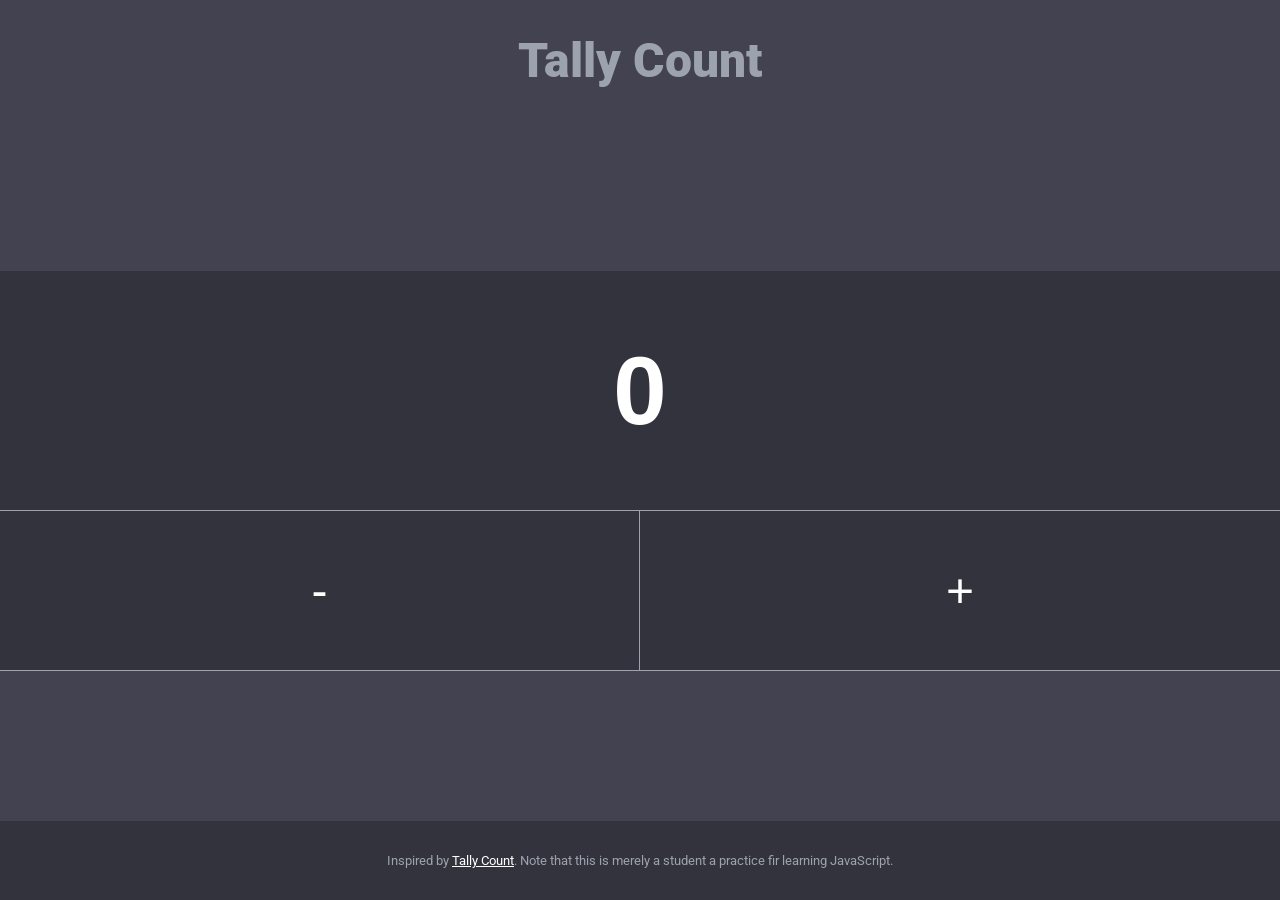
<file: DWA 11/Index.html>
<!DOCTYPE html>
<html lang="en">
  <head>
    <meta charset="UTF-8" />
    <meta http-equiv="X-UA-Compatible" content="IE=edge" />
    <meta name="viewport" content="width=device-width, initial-scale=1.0" />
    <title>Tally Count</title>
            <!--Linking css-->
    <link rel="stylesheet" href="./styles.css" />

            <!--Linking Fonts-->
    <link rel="preconnect" href="https://fonts.googleapis.com" />

    <link rel="preconnect" href="https://fonts.gstatic.com" crossorigin />

    <link
      href="https://fonts.googleapis.com/css2?family=Roboto:wght@400;900&display=swap"
      rel="stylesheet"
    />
         <!--Linking JS-->
    <script src="./scripts.js" defer></script>
  </head>

         <!--Header-->
  <body>
    <header class="header">
      <h1 class="header__title">Tally Count</h1>
    </header>
    

    <!--<aside class="controls">
        <label>
            <span>Display</span>
            <select>
                <option>Single</option>
                <option>Multiple</option>
            </select>
        </label>

        <label>
            <span>Counter</span>
            <select>
                <option>Counter 1</option>
                <option>Counter 2</option>
                <option>Counter 3</option>
            </select>
        </label>
        <button>Settings</button>
    </aside>-->

        <!--Counters-->
    <main class="counter">
      <input class="counter__value" data-key="number" readonly value="0" />
      <div class="counter__actions">
        <button
          data-key="subtract"
          class="counter__button counter__button_first"
        >
          -
        </button>
        <button data-key="add" class="counter__button">+</button>
      </div>
    </main>

        <!--FOOTER-->

    <footer class="footer">
      Inspired by
      <a class="footer__link" href="https://tallycount.app/"> Tally Count</a>.
      Note that this is merely a student a practice fir learning JavaScript.
    </footer>
  </body>
</html>
</file>
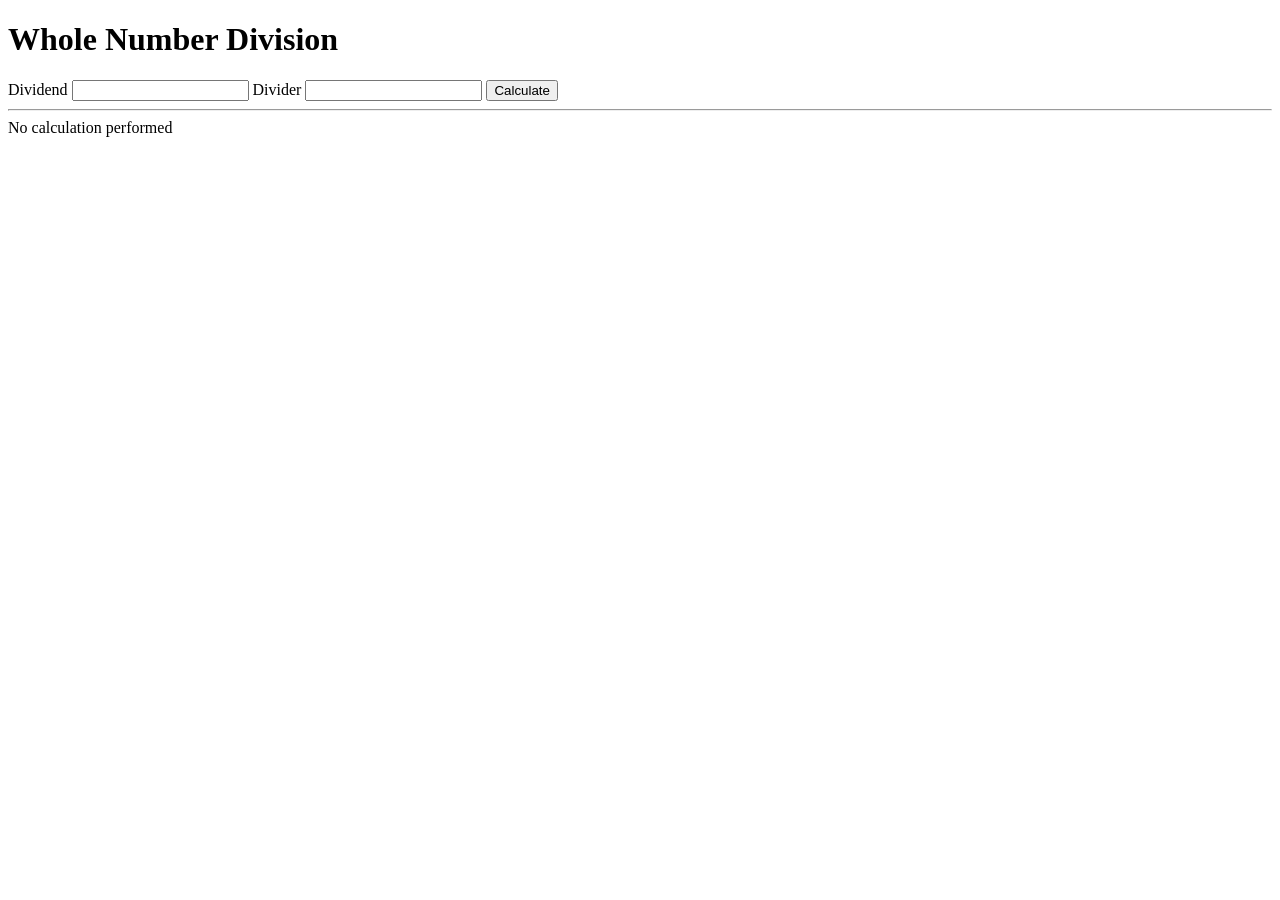
<file: DWA 5/index.html>
<!DOCTYPE html>
<html lang="en">
  <head>
    <meta charset="UTF-8" />
    <meta http-equiv="X-UA-Compatible" content="IE=edge" />
    <meta name="viewport" content="width=device-width, initial-scale=1.0" />
    <title>Whole Number Division</title>
    <script src="./scripts.js" defer type="module"></script>
  </head>
  
  <body>
    <h1>Whole Number Division</h1>
    <form data-form="data-form">
      <label
        ><span>Dividend</span>
        <input name="dividend" />
      </label>
      <label>
        <span>Divider</span>
        <input name="divider" />
      </label>
      <button type="submit">Calculate</button>
    </form>
    <hr />
    <div data-result="data-result">No calculation performed</div>
  </body>
</html>
</file>
<file: DWA 11/styles.css>
:root {
  --color-green: #31c48d;
  --color-white: #ffffff;
  --color-dark-grey: #33333d;
  --color-medium-grey: #424250;
  --color-light-grey: #9ca3ae;
}

* {
  box-sizing: border-box;
}

html {
  height: 100vh;
}

body {
  margin: 0;
  background-color: var(--color-medium-grey);
  color: var(--color-white);
  font-family: Roboto, Arial, Helvetica, sans-serif;
  display: flex;
  flex-direction: column;
  justify-content: space-between;
  height: 100%;
}

/* header */

.header {
  text-align: center;
}

.header__title {
  font-size: 3rem;
  font-weight: 900;
  color: var(--color-light-grey);
}

/*controls*/

.controls {
  background-color: yellow;
}

/* counter */

.counter {
  background: var(--color-dark-grey);
}
.counter__value {
  width: 100%;
  height: 15rem;
  text-align: center;
  font-size: 6rem;
  font-weight: 900;
  background: none;
  color: var(--color-white);
  border-width: 0;
  border-bottom: 1px solid var(--color-light-grey);
}

.counter__actions {
  display: flex;
}

.counter__button {
  background: none;
  width: 50%;
  border-width: 0;
  color: var(--color-white);
  font-size: 3rem;
  height: 10rem;
  border-bottom: 1px solid var(--color-light-grey);
  transition: transform 0.1s;
  transform: translateY(0);
}

.counter__button:disabled {
  opacity: 0.2;
}

.counter__button:active {
  background-color: var(--color-medium-grey);
  transform: translateY(2%);
}

.counter__button_first {
  border-right: 1px solid var(--color-light-grey);
}

.footer {
  background: var(--color-dark-grey);
  color: var(--color-light-grey);
  padding: 2rem;
  font-size: 0.8rem;
  text-align: center;
}

.footer__link {
  color: var(--color-white);
}
</file>
